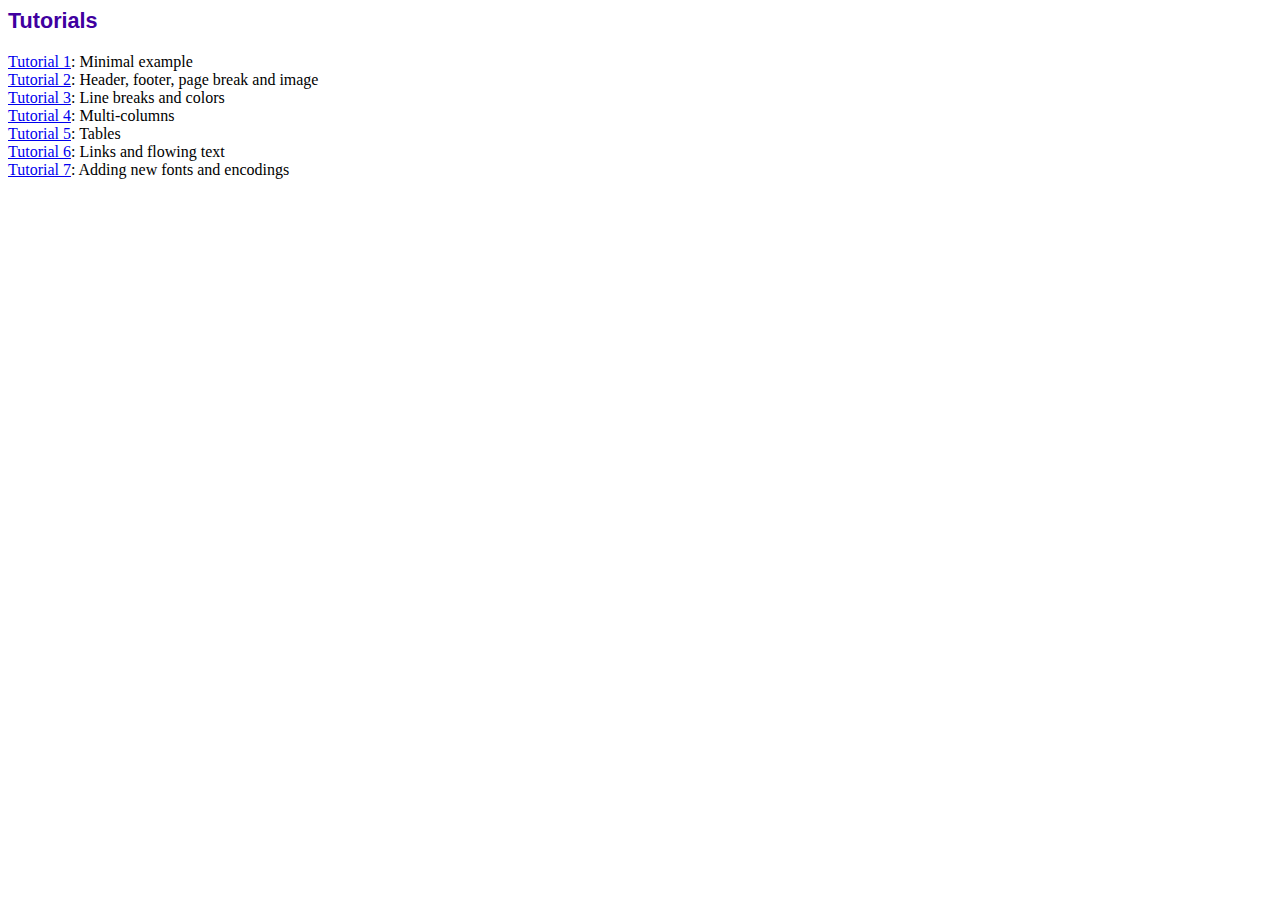
<file: view/fpdp/tutorial/index.htm>
<!DOCTYPE html PUBLIC "-//W3C//DTD HTML 4.01 Transitional//EN">
<html>
<head>
<meta http-equiv="Content-Type" content="text/html; charset=ISO-8859-1">
<title>Tutorials</title>
<link type="text/css" rel="stylesheet" href="../fpdf.css">
</head>
<body>
<h1>Tutorials</h1>
<ul style="list-style-type:none; margin-left:0; padding-left:0">
<li><a href="tuto1.htm">Tutorial 1</a>: Minimal example</li>
<li><a href="tuto2.htm">Tutorial 2</a>: Header, footer, page break and image</li>
<li><a href="tuto3.htm">Tutorial 3</a>: Line breaks and colors</li>
<li><a href="tuto4.htm">Tutorial 4</a>: Multi-columns</li>
<li><a href="tuto5.htm">Tutorial 5</a>: Tables</li>
<li><a href="tuto6.htm">Tutorial 6</a>: Links and flowing text</li>
<li><a href="tuto7.htm">Tutorial 7</a>: Adding new fonts and encodings</li>
</ul>
</body>
</html>
</file>
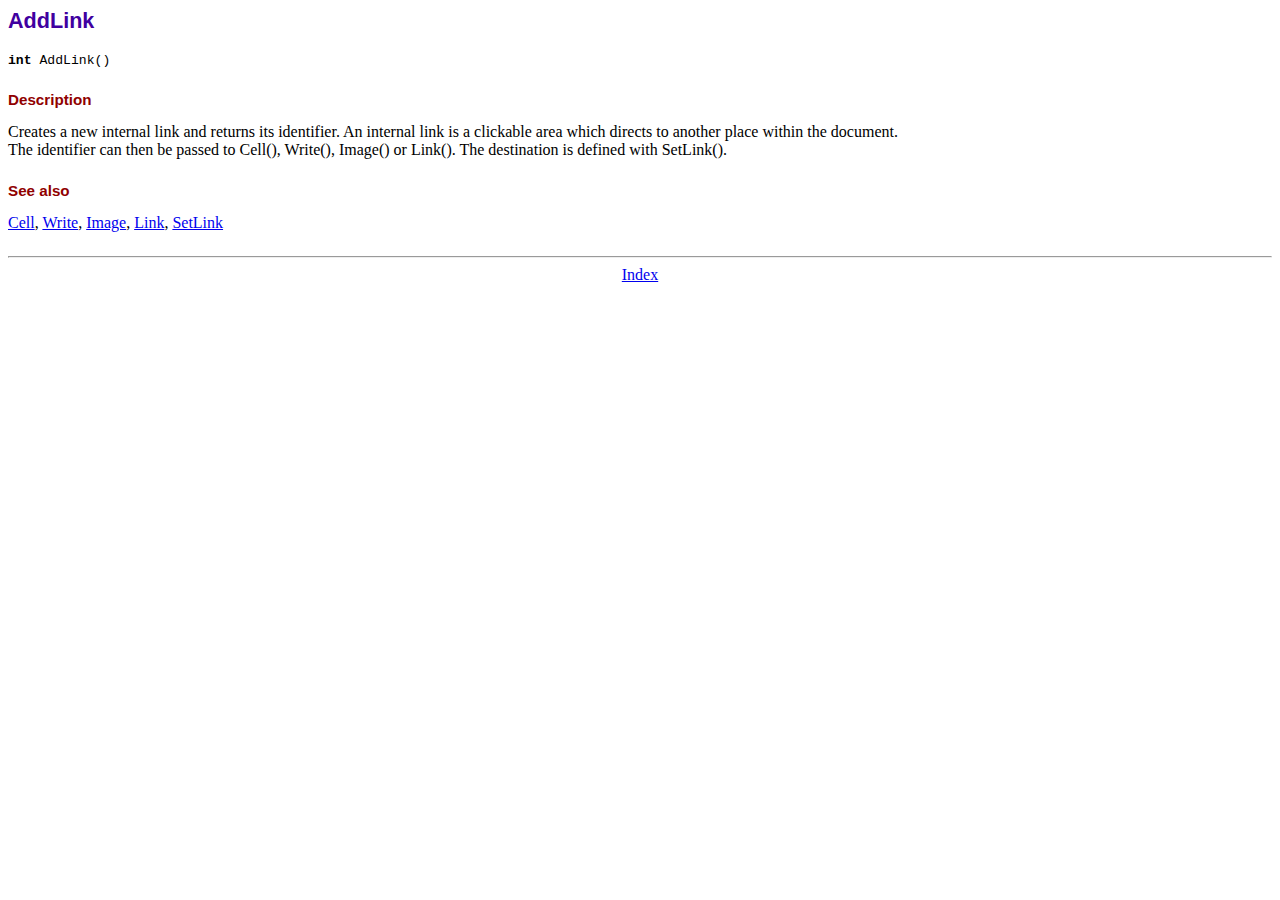
<file: view/fpdp/doc/addlink.htm>
<!DOCTYPE html PUBLIC "-//W3C//DTD HTML 4.01 Transitional//EN">
<html>
<head>
<meta http-equiv="Content-Type" content="text/html; charset=ISO-8859-1">
<title>AddLink</title>
<link type="text/css" rel="stylesheet" href="../fpdf.css">
</head>
<body>
<h1>AddLink</h1>
<code><b>int</b> AddLink()</code>
<h2>Description</h2>
Creates a new internal link and returns its identifier. An internal link is a clickable area
which directs to another place within the document.
<br>
The identifier can then be passed to Cell(), Write(), Image() or Link(). The destination is
defined with SetLink().
<h2>See also</h2>
<a href="cell.htm">Cell</a>,
<a href="write.htm">Write</a>,
<a href="image.htm">Image</a>,
<a href="link.htm">Link</a>,
<a href="setlink.htm">SetLink</a>
<hr style="margin-top:1.5em">
<div style="text-align:center"><a href="index.htm">Index</a></div>
</body>
</html>
</file>
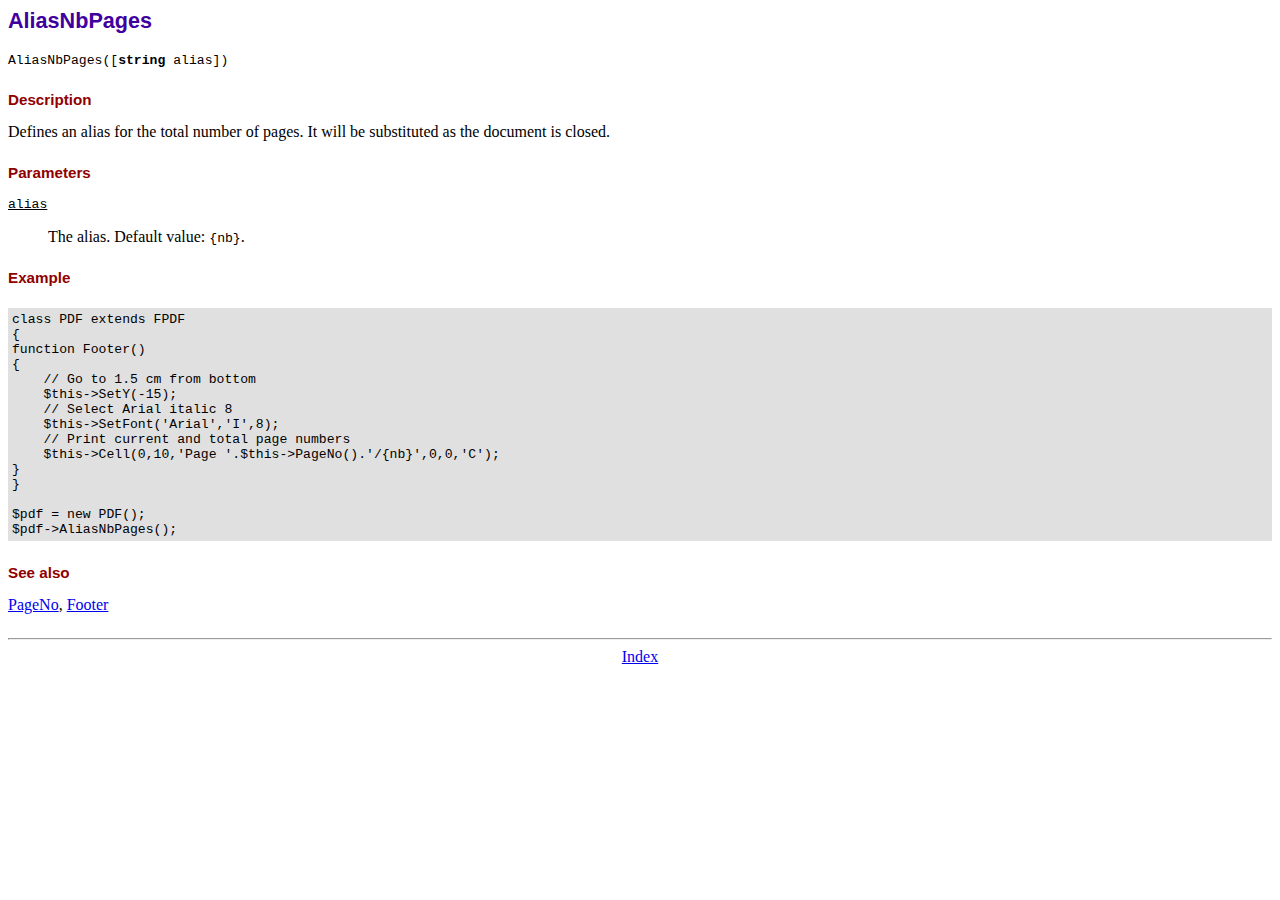
<file: view/fpdp/doc/aliasnbpages.htm>
<!DOCTYPE html PUBLIC "-//W3C//DTD HTML 4.01 Transitional//EN">
<html>
<head>
<meta http-equiv="Content-Type" content="text/html; charset=ISO-8859-1">
<title>AliasNbPages</title>
<link type="text/css" rel="stylesheet" href="../fpdf.css">
</head>
<body>
<h1>AliasNbPages</h1>
<code>AliasNbPages([<b>string</b> alias])</code>
<h2>Description</h2>
Defines an alias for the total number of pages. It will be substituted as the document is
closed.
<h2>Parameters</h2>
<dl class="param">
<dt><code>alias</code></dt>
<dd>
The alias. Default value: <code>{nb}</code>.
</dd>
</dl>
<h2>Example</h2>
<div class="doc-source">
<pre><code>class PDF extends FPDF
{
function Footer()
{
    // Go to 1.5 cm from bottom
    $this-&gt;SetY(-15);
    // Select Arial italic 8
    $this-&gt;SetFont('Arial','I',8);
    // Print current and total page numbers
    $this-&gt;Cell(0,10,'Page '.$this-&gt;PageNo().'/{nb}',0,0,'C');
}
}

$pdf = new PDF();
$pdf-&gt;AliasNbPages();</code></pre>
</div>
<h2>See also</h2>
<a href="pageno.htm">PageNo</a>,
<a href="footer.htm">Footer</a>
<hr style="margin-top:1.5em">
<div style="text-align:center"><a href="index.htm">Index</a></div>
</body>
</html>
</file>
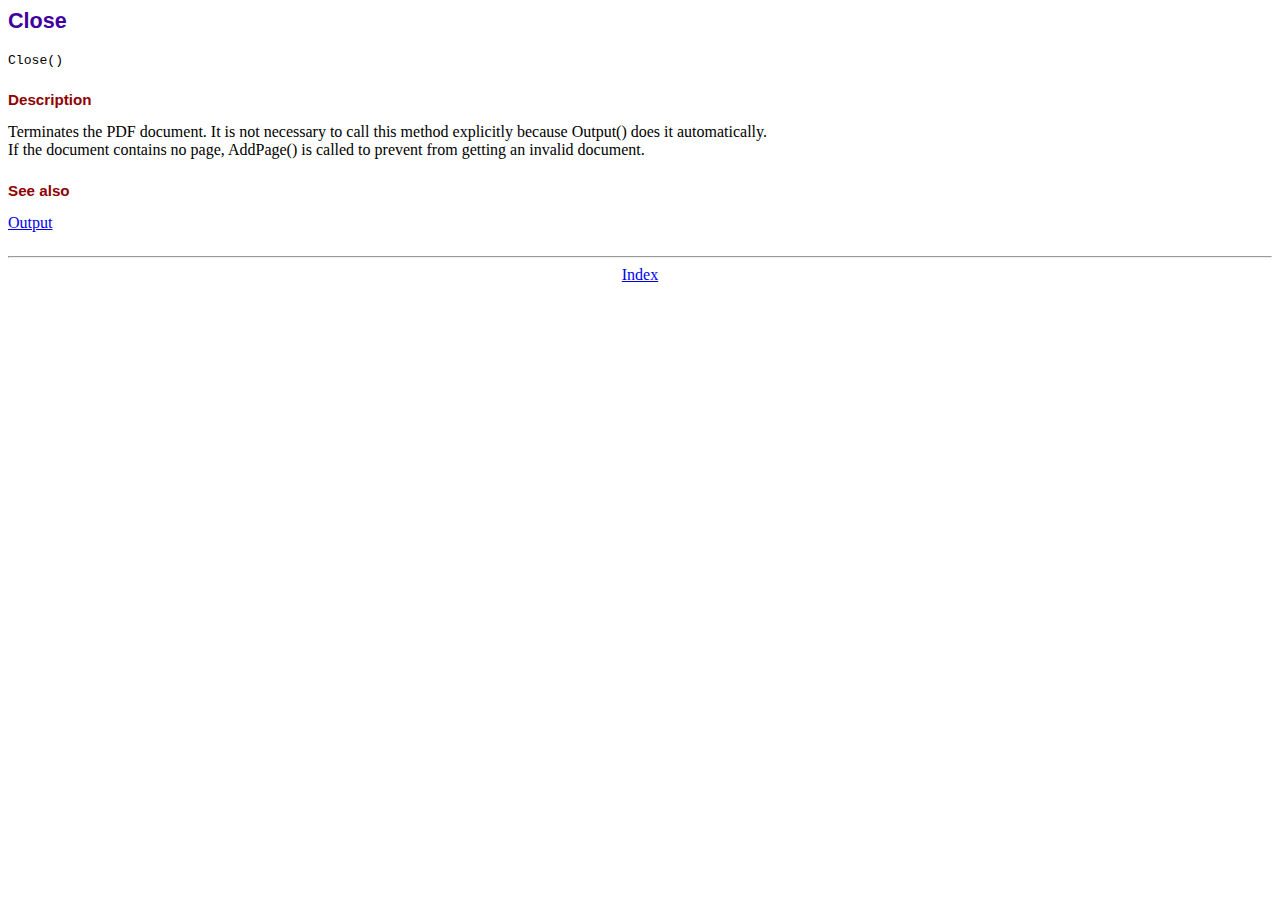
<file: view/fpdp/doc/close.htm>
<!DOCTYPE html PUBLIC "-//W3C//DTD HTML 4.01 Transitional//EN">
<html>
<head>
<meta http-equiv="Content-Type" content="text/html; charset=ISO-8859-1">
<title>Close</title>
<link type="text/css" rel="stylesheet" href="../fpdf.css">
</head>
<body>
<h1>Close</h1>
<code>Close()</code>
<h2>Description</h2>
Terminates the PDF document. It is not necessary to call this method explicitly because Output()
does it automatically.
<br>
If the document contains no page, AddPage() is called to prevent from getting an invalid document.
<h2>See also</h2>
<a href="output.htm">Output</a>
<hr style="margin-top:1.5em">
<div style="text-align:center"><a href="index.htm">Index</a></div>
</body>
</html>
</file>
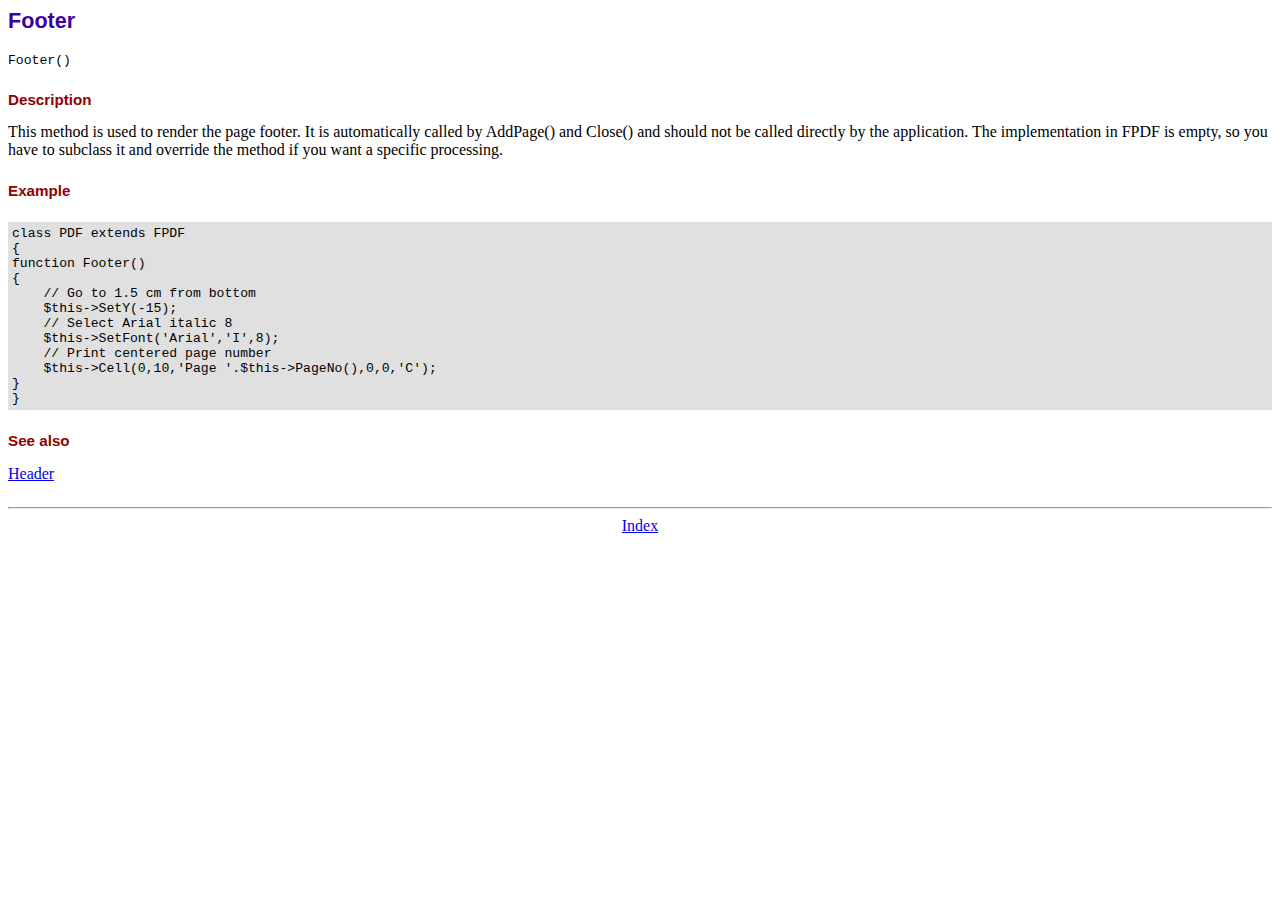
<file: view/fpdp/doc/footer.htm>
<!DOCTYPE html PUBLIC "-//W3C//DTD HTML 4.01 Transitional//EN">
<html>
<head>
<meta http-equiv="Content-Type" content="text/html; charset=ISO-8859-1">
<title>Footer</title>
<link type="text/css" rel="stylesheet" href="../fpdf.css">
</head>
<body>
<h1>Footer</h1>
<code>Footer()</code>
<h2>Description</h2>
This method is used to render the page footer. It is automatically called by AddPage() and
Close() and should not be called directly by the application. The implementation in FPDF is
empty, so you have to subclass it and override the method if you want a specific processing.
<h2>Example</h2>
<div class="doc-source">
<pre><code>class PDF extends FPDF
{
function Footer()
{
    // Go to 1.5 cm from bottom
    $this-&gt;SetY(-15);
    // Select Arial italic 8
    $this-&gt;SetFont('Arial','I',8);
    // Print centered page number
    $this-&gt;Cell(0,10,'Page '.$this-&gt;PageNo(),0,0,'C');
}
}</code></pre>
</div>
<h2>See also</h2>
<a href="header.htm">Header</a>
<hr style="margin-top:1.5em">
<div style="text-align:center"><a href="index.htm">Index</a></div>
</body>
</html>
</file>
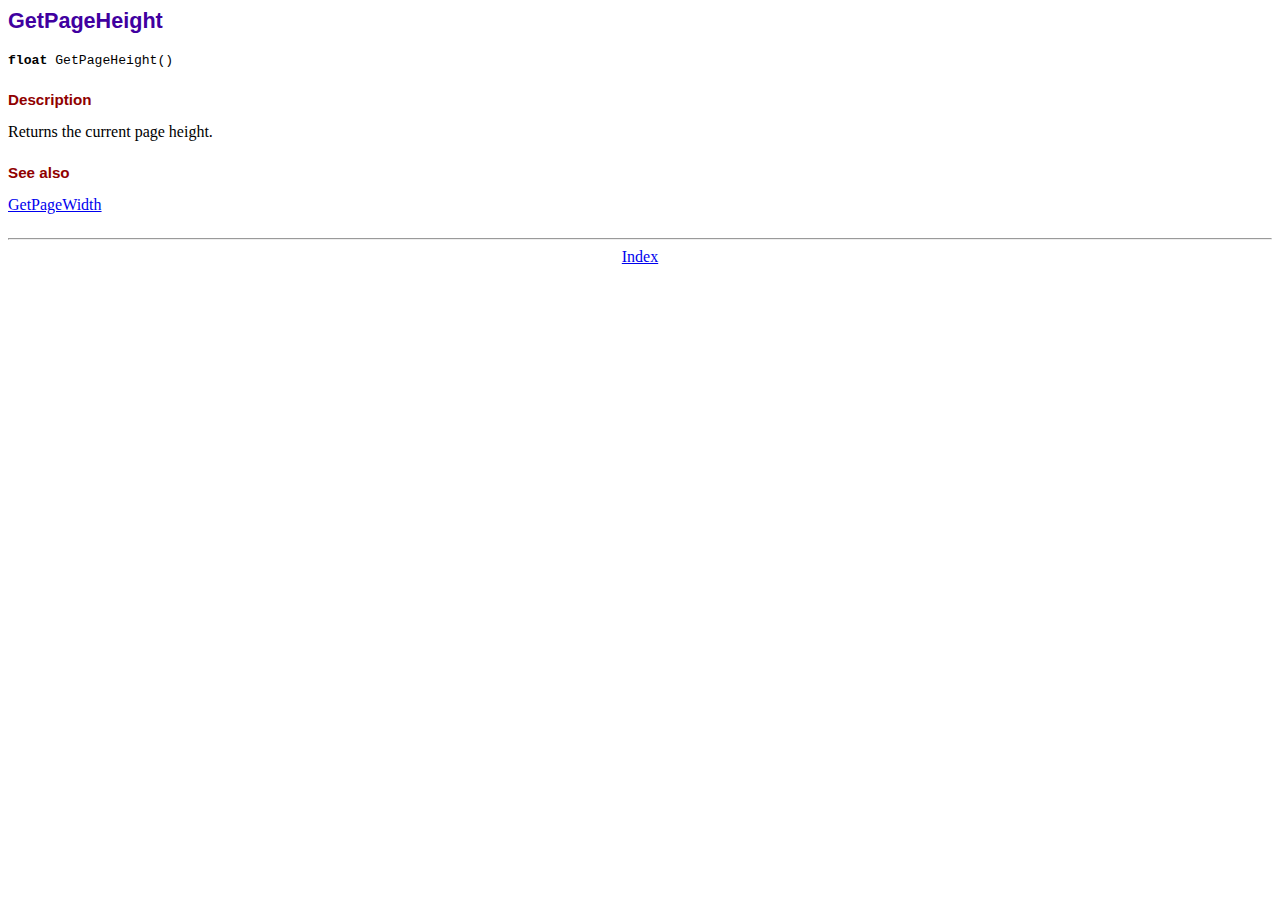
<file: view/fpdp/doc/getpageheight.htm>
<!DOCTYPE html PUBLIC "-//W3C//DTD HTML 4.01 Transitional//EN">
<html>
<head>
<meta http-equiv="Content-Type" content="text/html; charset=ISO-8859-1">
<title>GetPageHeight</title>
<link type="text/css" rel="stylesheet" href="../fpdf.css">
</head>
<body>
<h1>GetPageHeight</h1>
<code><b>float</b> GetPageHeight()</code>
<h2>Description</h2>
Returns the current page height.
<h2>See also</h2>
<a href="getpagewidth.htm">GetPageWidth</a>
<hr style="margin-top:1.5em">
<div style="text-align:center"><a href="index.htm">Index</a></div>
</body>
</html>
</file>
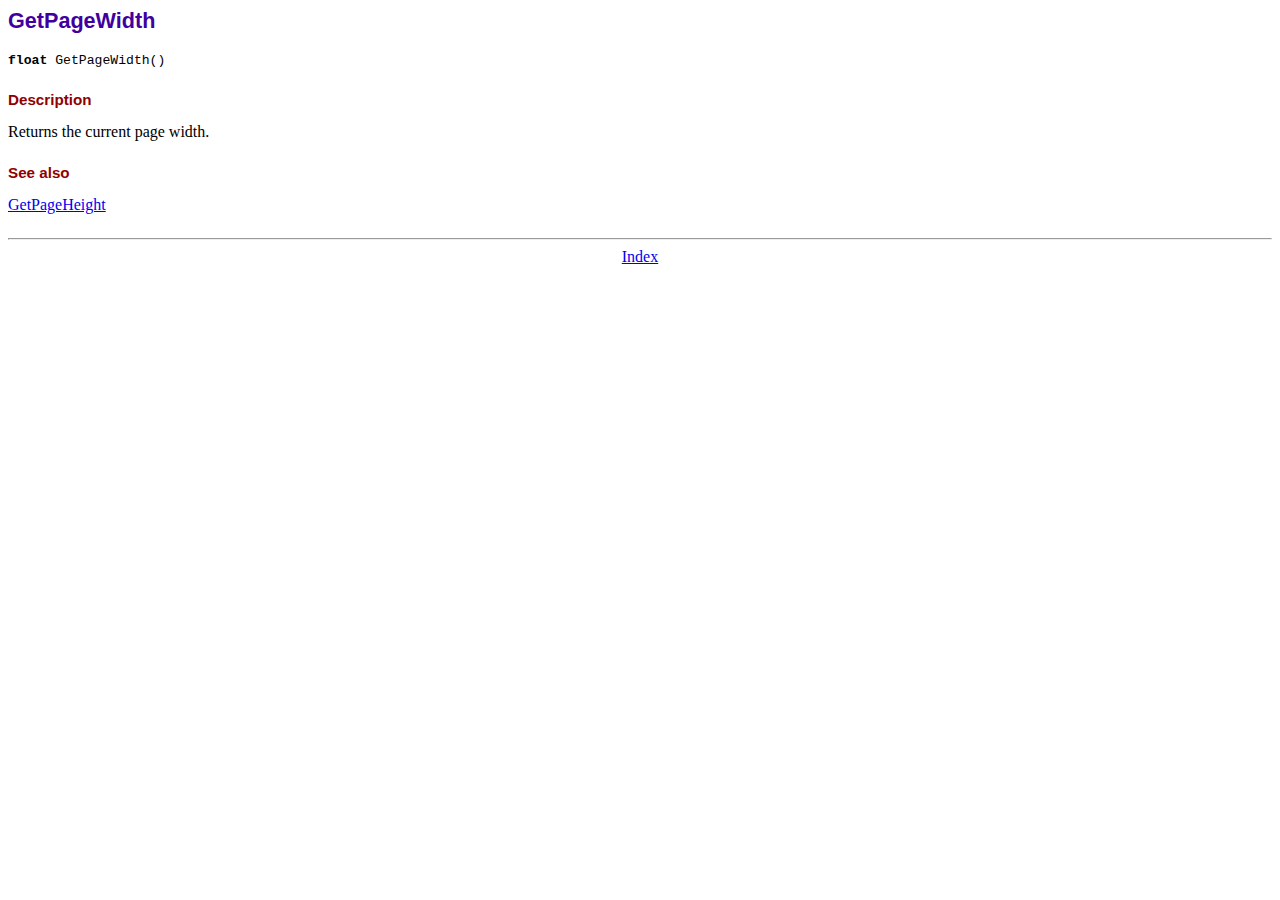
<file: view/fpdp/doc/getpagewidth.htm>
<!DOCTYPE html PUBLIC "-//W3C//DTD HTML 4.01 Transitional//EN">
<html>
<head>
<meta http-equiv="Content-Type" content="text/html; charset=ISO-8859-1">
<title>GetPageWidth</title>
<link type="text/css" rel="stylesheet" href="../fpdf.css">
</head>
<body>
<h1>GetPageWidth</h1>
<code><b>float</b> GetPageWidth()</code>
<h2>Description</h2>
Returns the current page width.
<h2>See also</h2>
<a href="getpageheight.htm">GetPageHeight</a>
<hr style="margin-top:1.5em">
<div style="text-align:center"><a href="index.htm">Index</a></div>
</body>
</html>
</file>
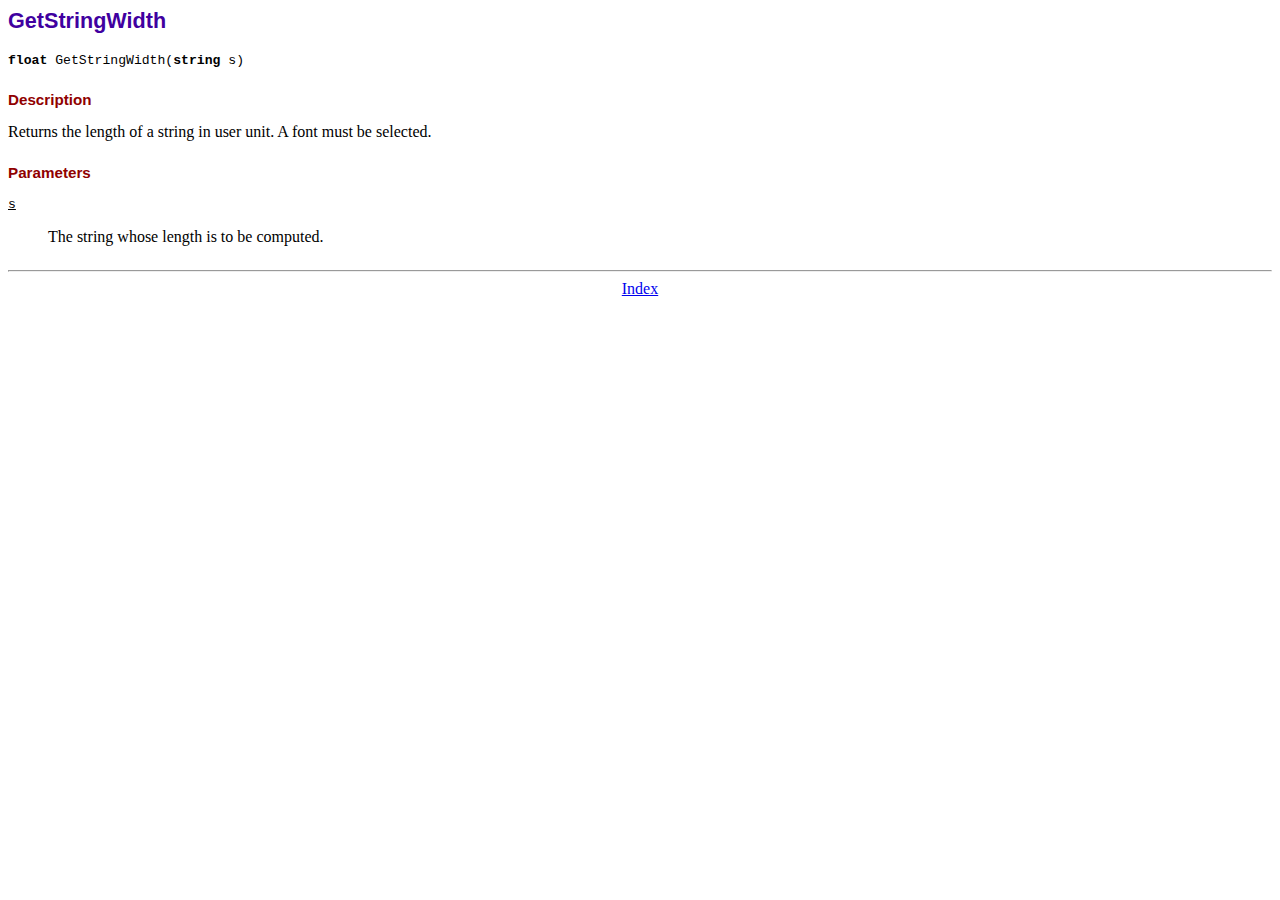
<file: view/fpdp/doc/getstringwidth.htm>
<!DOCTYPE html PUBLIC "-//W3C//DTD HTML 4.01 Transitional//EN">
<html>
<head>
<meta http-equiv="Content-Type" content="text/html; charset=ISO-8859-1">
<title>GetStringWidth</title>
<link type="text/css" rel="stylesheet" href="../fpdf.css">
</head>
<body>
<h1>GetStringWidth</h1>
<code><b>float</b> GetStringWidth(<b>string</b> s)</code>
<h2>Description</h2>
Returns the length of a string in user unit. A font must be selected.
<h2>Parameters</h2>
<dl class="param">
<dt><code>s</code></dt>
<dd>
The string whose length is to be computed.
</dd>
</dl>
<hr style="margin-top:1.5em">
<div style="text-align:center"><a href="index.htm">Index</a></div>
</body>
</html>
</file>
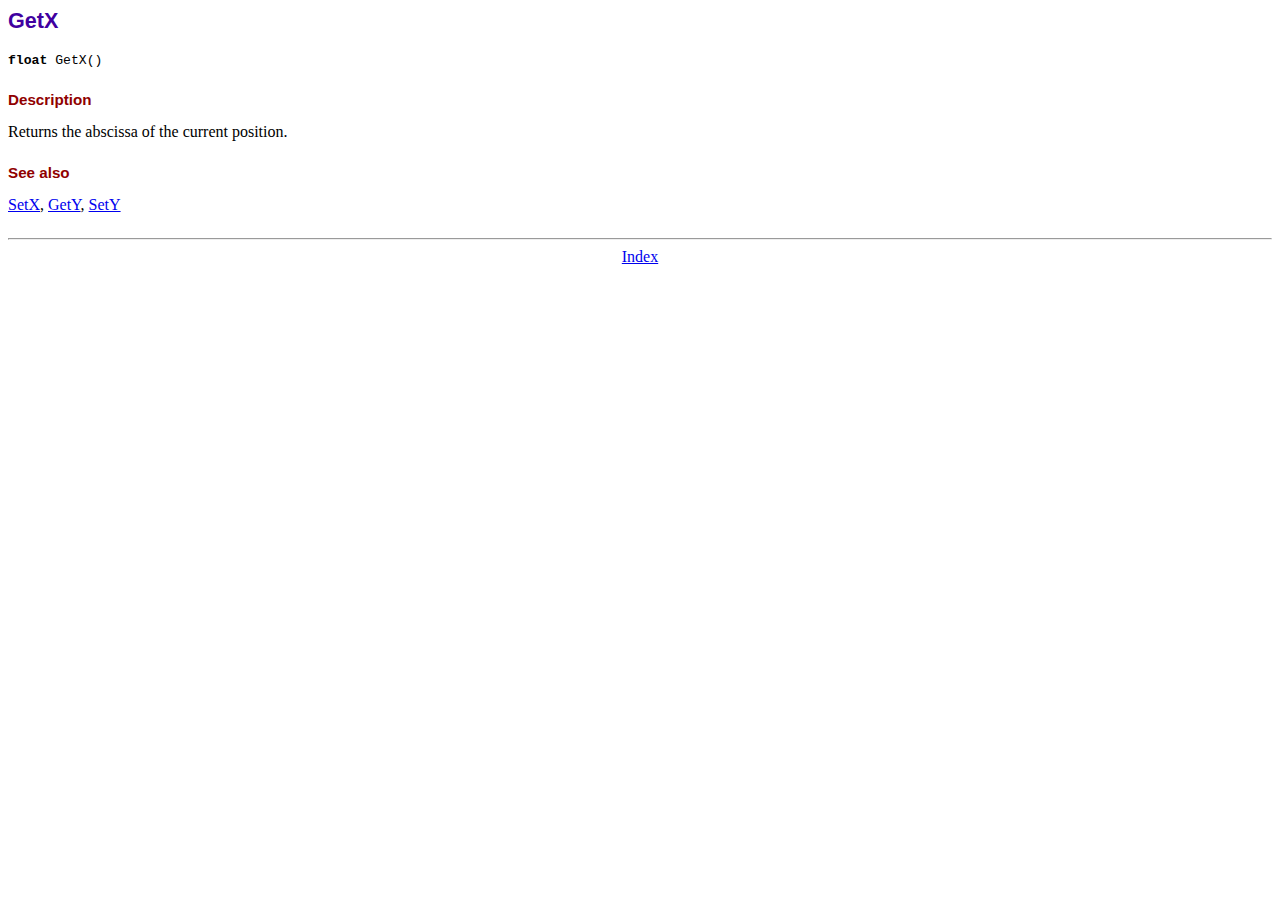
<file: view/fpdp/doc/getx.htm>
<!DOCTYPE html PUBLIC "-//W3C//DTD HTML 4.01 Transitional//EN">
<html>
<head>
<meta http-equiv="Content-Type" content="text/html; charset=ISO-8859-1">
<title>GetX</title>
<link type="text/css" rel="stylesheet" href="../fpdf.css">
</head>
<body>
<h1>GetX</h1>
<code><b>float</b> GetX()</code>
<h2>Description</h2>
Returns the abscissa of the current position.
<h2>See also</h2>
<a href="setx.htm">SetX</a>,
<a href="gety.htm">GetY</a>,
<a href="sety.htm">SetY</a>
<hr style="margin-top:1.5em">
<div style="text-align:center"><a href="index.htm">Index</a></div>
</body>
</html>
</file>
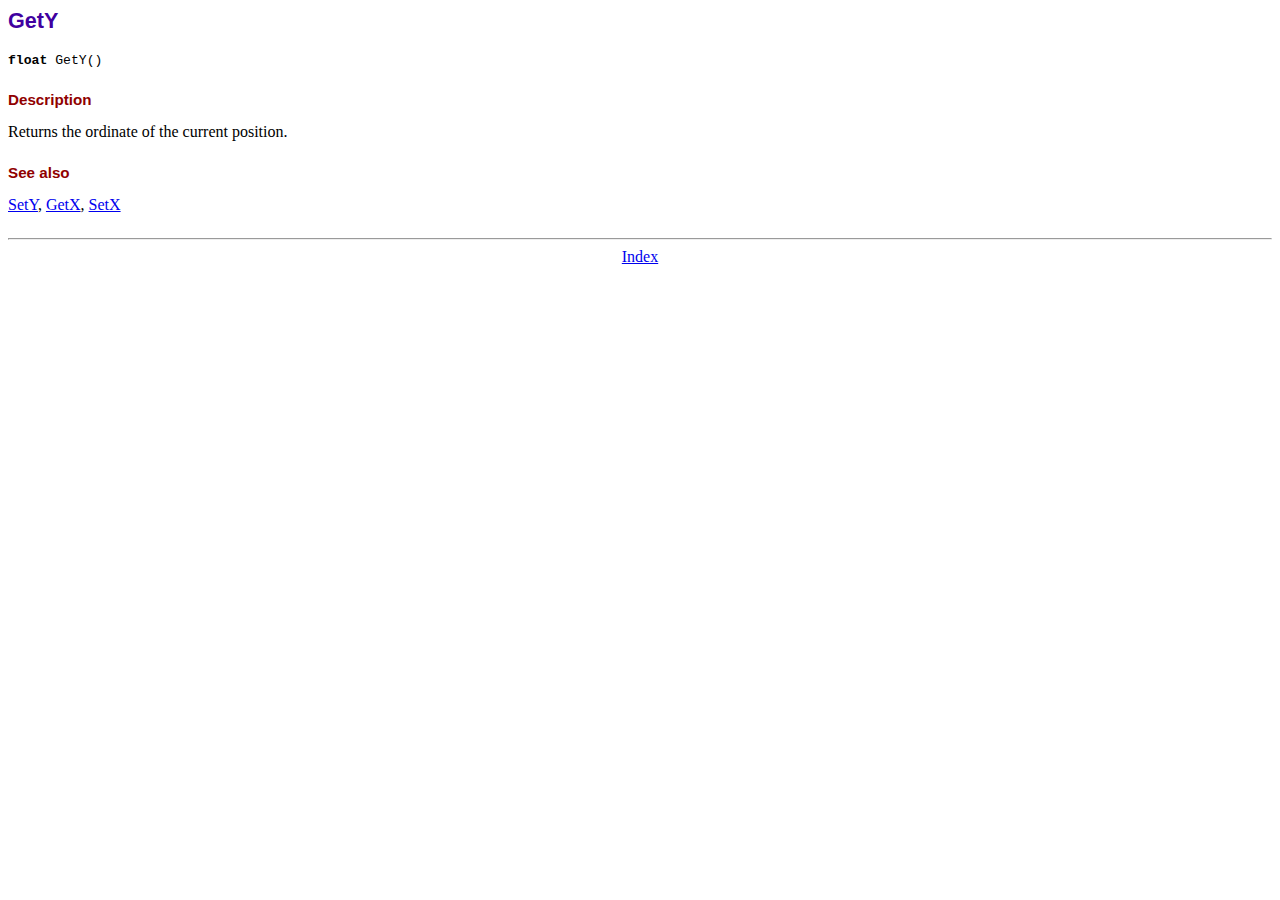
<file: view/fpdp/doc/gety.htm>
<!DOCTYPE html PUBLIC "-//W3C//DTD HTML 4.01 Transitional//EN">
<html>
<head>
<meta http-equiv="Content-Type" content="text/html; charset=ISO-8859-1">
<title>GetY</title>
<link type="text/css" rel="stylesheet" href="../fpdf.css">
</head>
<body>
<h1>GetY</h1>
<code><b>float</b> GetY()</code>
<h2>Description</h2>
Returns the ordinate of the current position.
<h2>See also</h2>
<a href="sety.htm">SetY</a>,
<a href="getx.htm">GetX</a>,
<a href="setx.htm">SetX</a>
<hr style="margin-top:1.5em">
<div style="text-align:center"><a href="index.htm">Index</a></div>
</body>
</html>
</file>
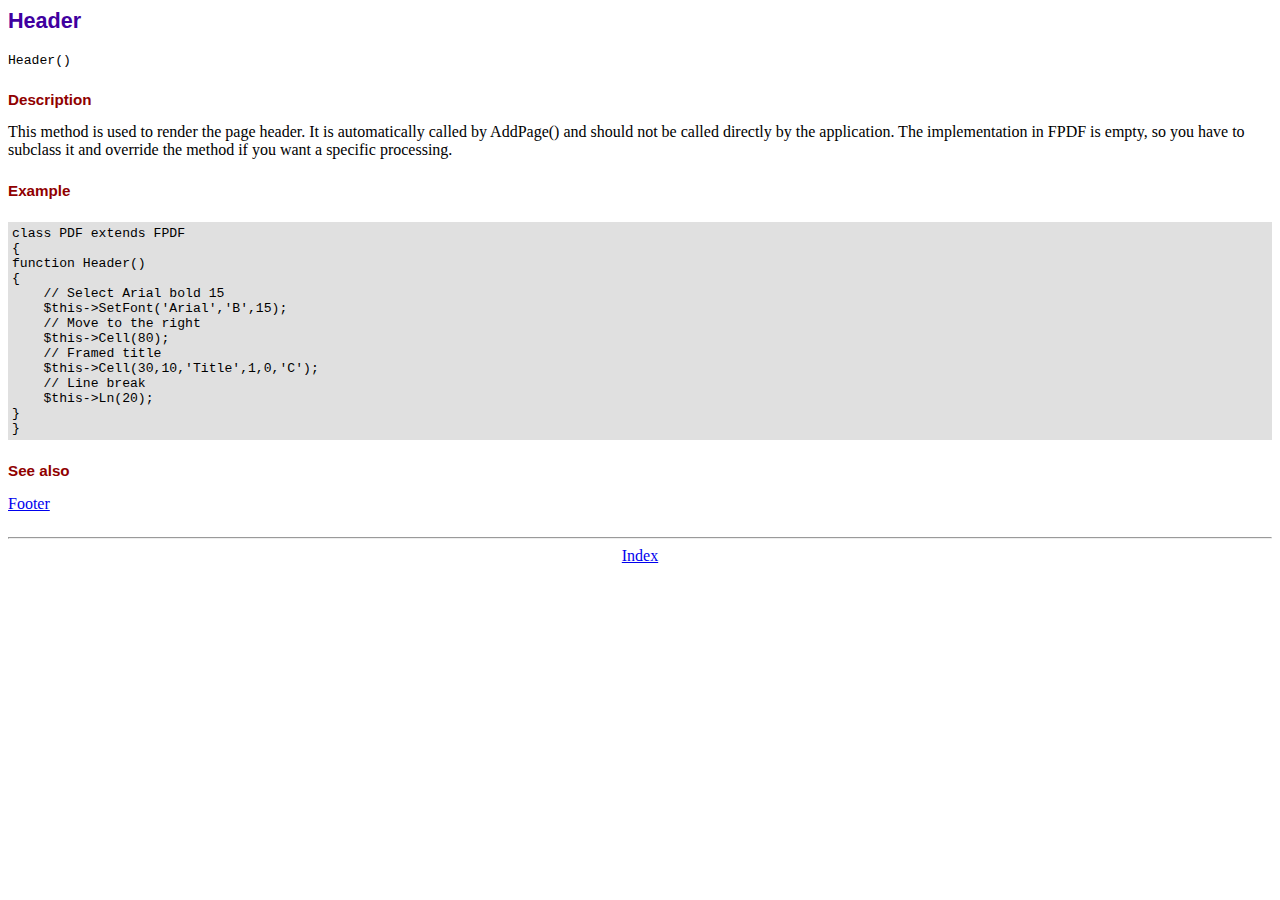
<file: view/fpdp/doc/header.htm>
<!DOCTYPE html PUBLIC "-//W3C//DTD HTML 4.01 Transitional//EN">
<html>
<head>
<meta http-equiv="Content-Type" content="text/html; charset=ISO-8859-1">
<title>Header</title>
<link type="text/css" rel="stylesheet" href="../fpdf.css">
</head>
<body>
<h1>Header</h1>
<code>Header()</code>
<h2>Description</h2>
This method is used to render the page header. It is automatically called by AddPage() and
should not be called directly by the application. The implementation in FPDF is empty, so
you have to subclass it and override the method if you want a specific processing.
<h2>Example</h2>
<div class="doc-source">
<pre><code>class PDF extends FPDF
{
function Header()
{
    // Select Arial bold 15
    $this-&gt;SetFont('Arial','B',15);
    // Move to the right
    $this-&gt;Cell(80);
    // Framed title
    $this-&gt;Cell(30,10,'Title',1,0,'C');
    // Line break
    $this-&gt;Ln(20);
}
}</code></pre>
</div>
<h2>See also</h2>
<a href="footer.htm">Footer</a>
<hr style="margin-top:1.5em">
<div style="text-align:center"><a href="index.htm">Index</a></div>
</body>
</html>
</file>
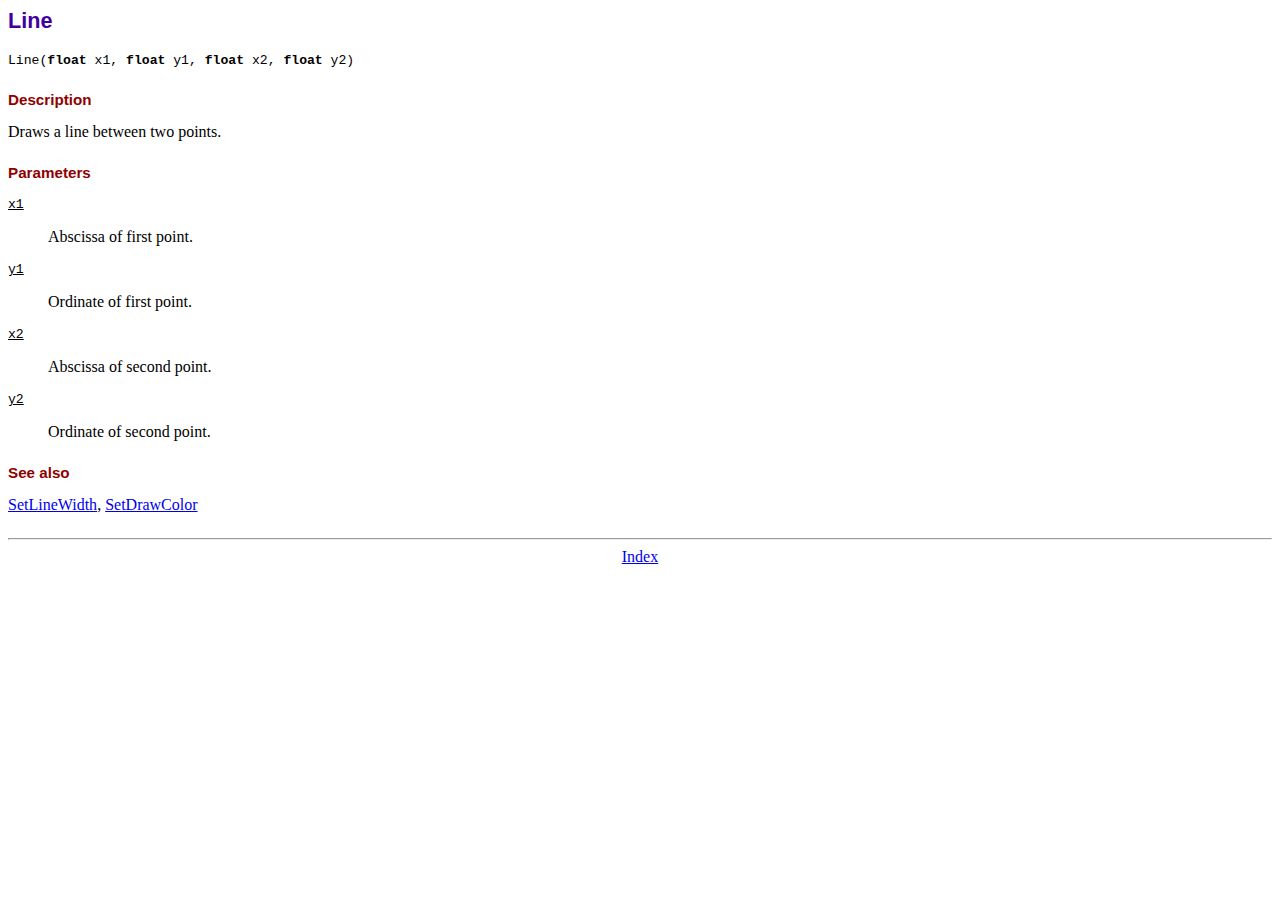
<file: view/fpdp/doc/line.htm>
<!DOCTYPE html PUBLIC "-//W3C//DTD HTML 4.01 Transitional//EN">
<html>
<head>
<meta http-equiv="Content-Type" content="text/html; charset=ISO-8859-1">
<title>Line</title>
<link type="text/css" rel="stylesheet" href="../fpdf.css">
</head>
<body>
<h1>Line</h1>
<code>Line(<b>float</b> x1, <b>float</b> y1, <b>float</b> x2, <b>float</b> y2)</code>
<h2>Description</h2>
Draws a line between two points.
<h2>Parameters</h2>
<dl class="param">
<dt><code>x1</code></dt>
<dd>
Abscissa of first point.
</dd>
<dt><code>y1</code></dt>
<dd>
Ordinate of first point.
</dd>
<dt><code>x2</code></dt>
<dd>
Abscissa of second point.
</dd>
<dt><code>y2</code></dt>
<dd>
Ordinate of second point.
</dd>
</dl>
<h2>See also</h2>
<a href="setlinewidth.htm">SetLineWidth</a>,
<a href="setdrawcolor.htm">SetDrawColor</a>
<hr style="margin-top:1.5em">
<div style="text-align:center"><a href="index.htm">Index</a></div>
</body>
</html>
</file>
<file: view/fpdp/fpdf.css>
body {font-family:"Times New Roman",serif}
h1 {font:bold 135% Arial,sans-serif; color:#4000A0; margin-bottom:0.9em}
h2 {font:bold 95% Arial,sans-serif; color:#900000; margin-top:1.5em; margin-bottom:1em}
dl.param dt {text-decoration:underline}
dl.param dd {margin-top:1em; margin-bottom:1em}
dl.param ul {margin-top:1em; margin-bottom:1em}
tt, code, kbd {font-family:"Courier New",Courier,monospace; font-size:82%}
div.source {margin-top:1.4em; margin-bottom:1.3em}
div.source pre {display:table; border:1px solid #24246A; width:100%; margin:0em; font-family:inherit; font-size:100%}
div.source code {display:block; border:1px solid #C5C5EC; background-color:#F0F5FF; padding:6px; color:#000000}
div.doc-source {margin-top:1.4em; margin-bottom:1.3em}
div.doc-source pre {display:table; width:100%; margin:0em; font-family:inherit; font-size:100%}
div.doc-source code {display:block; background-color:#E0E0E0; padding:4px}
.kw {color:#000080; font-weight:bold}
.str {color:#CC0000}
.cmt {color:#008000}
p.demo {text-align:center; margin-top:-0.9em}
a.demo {text-decoration:none; font-weight:bold; color:#0000CC}
a.demo:link {text-decoration:none; font-weight:bold; color:#0000CC}
a.demo:hover {text-decoration:none; font-weight:bold; color:#0000FF}
a.demo:active {text-decoration:none; font-weight:bold; color:#0000FF}
</file>
